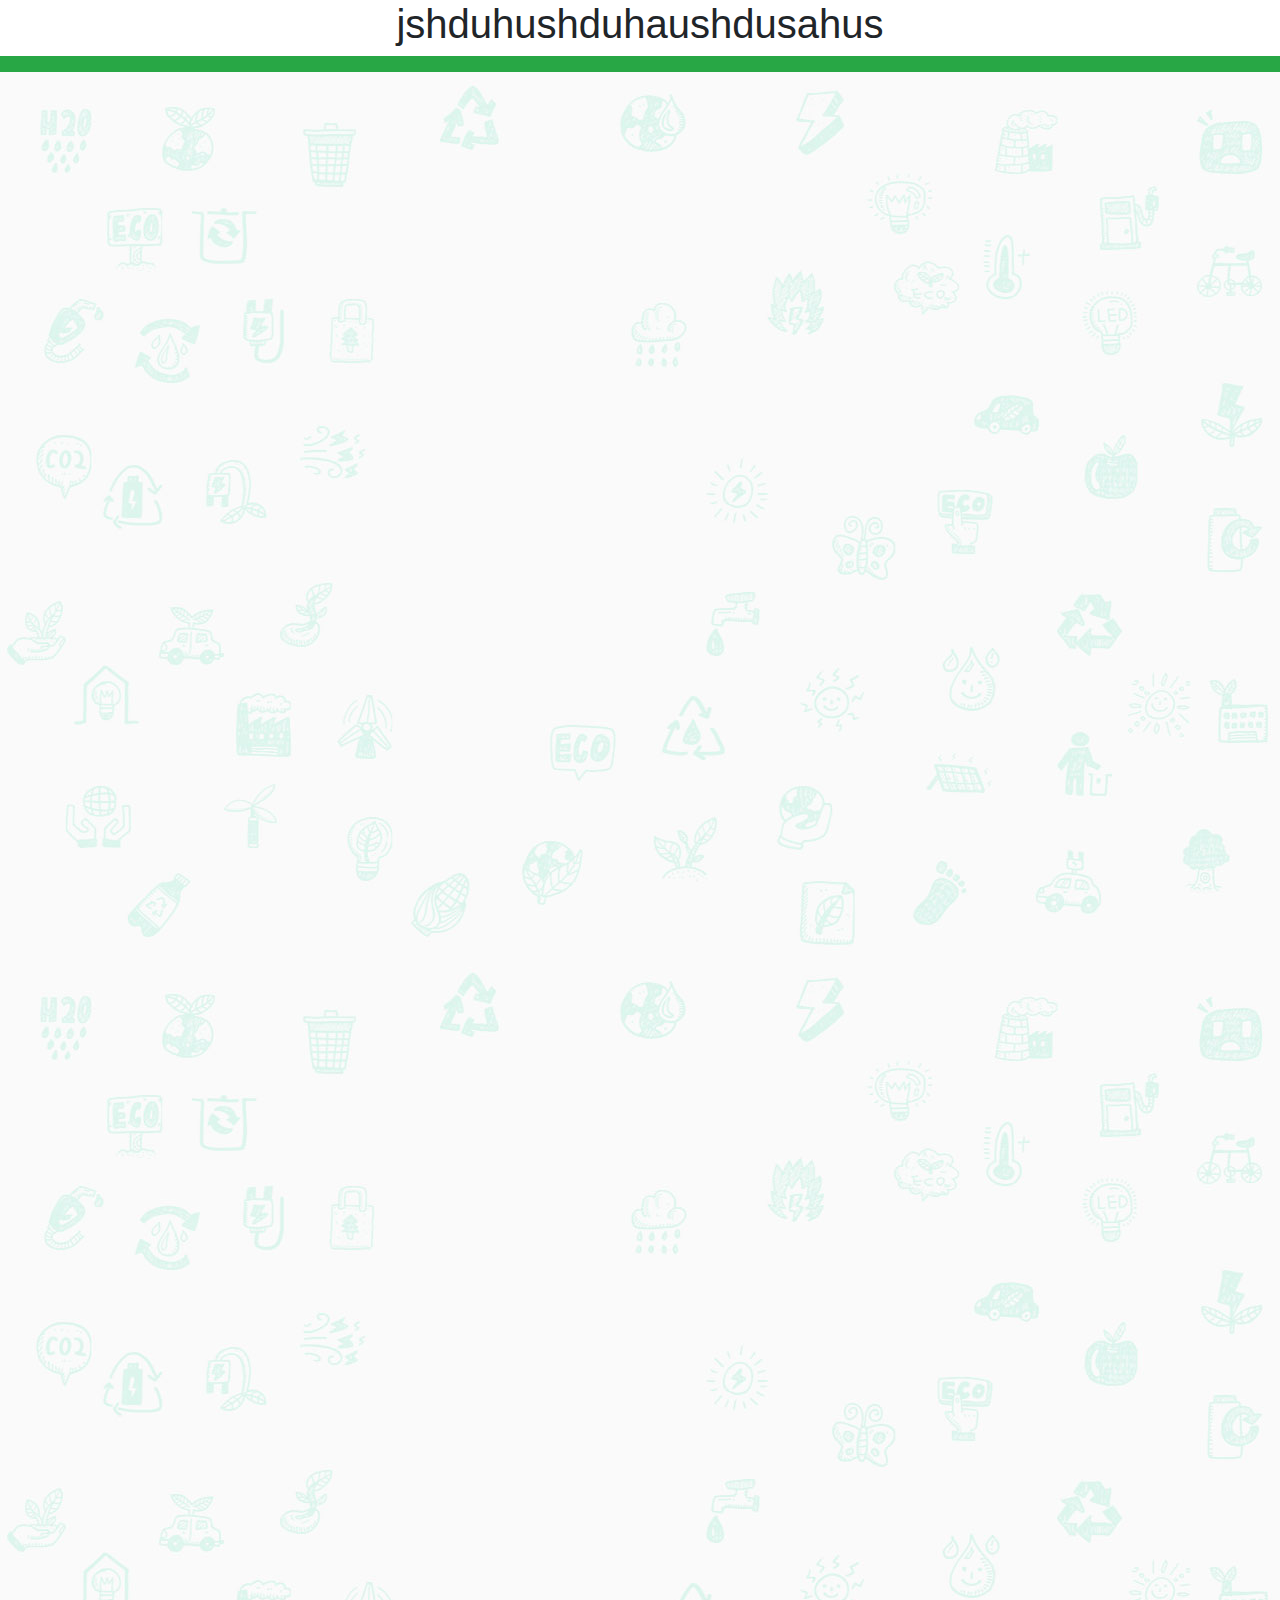
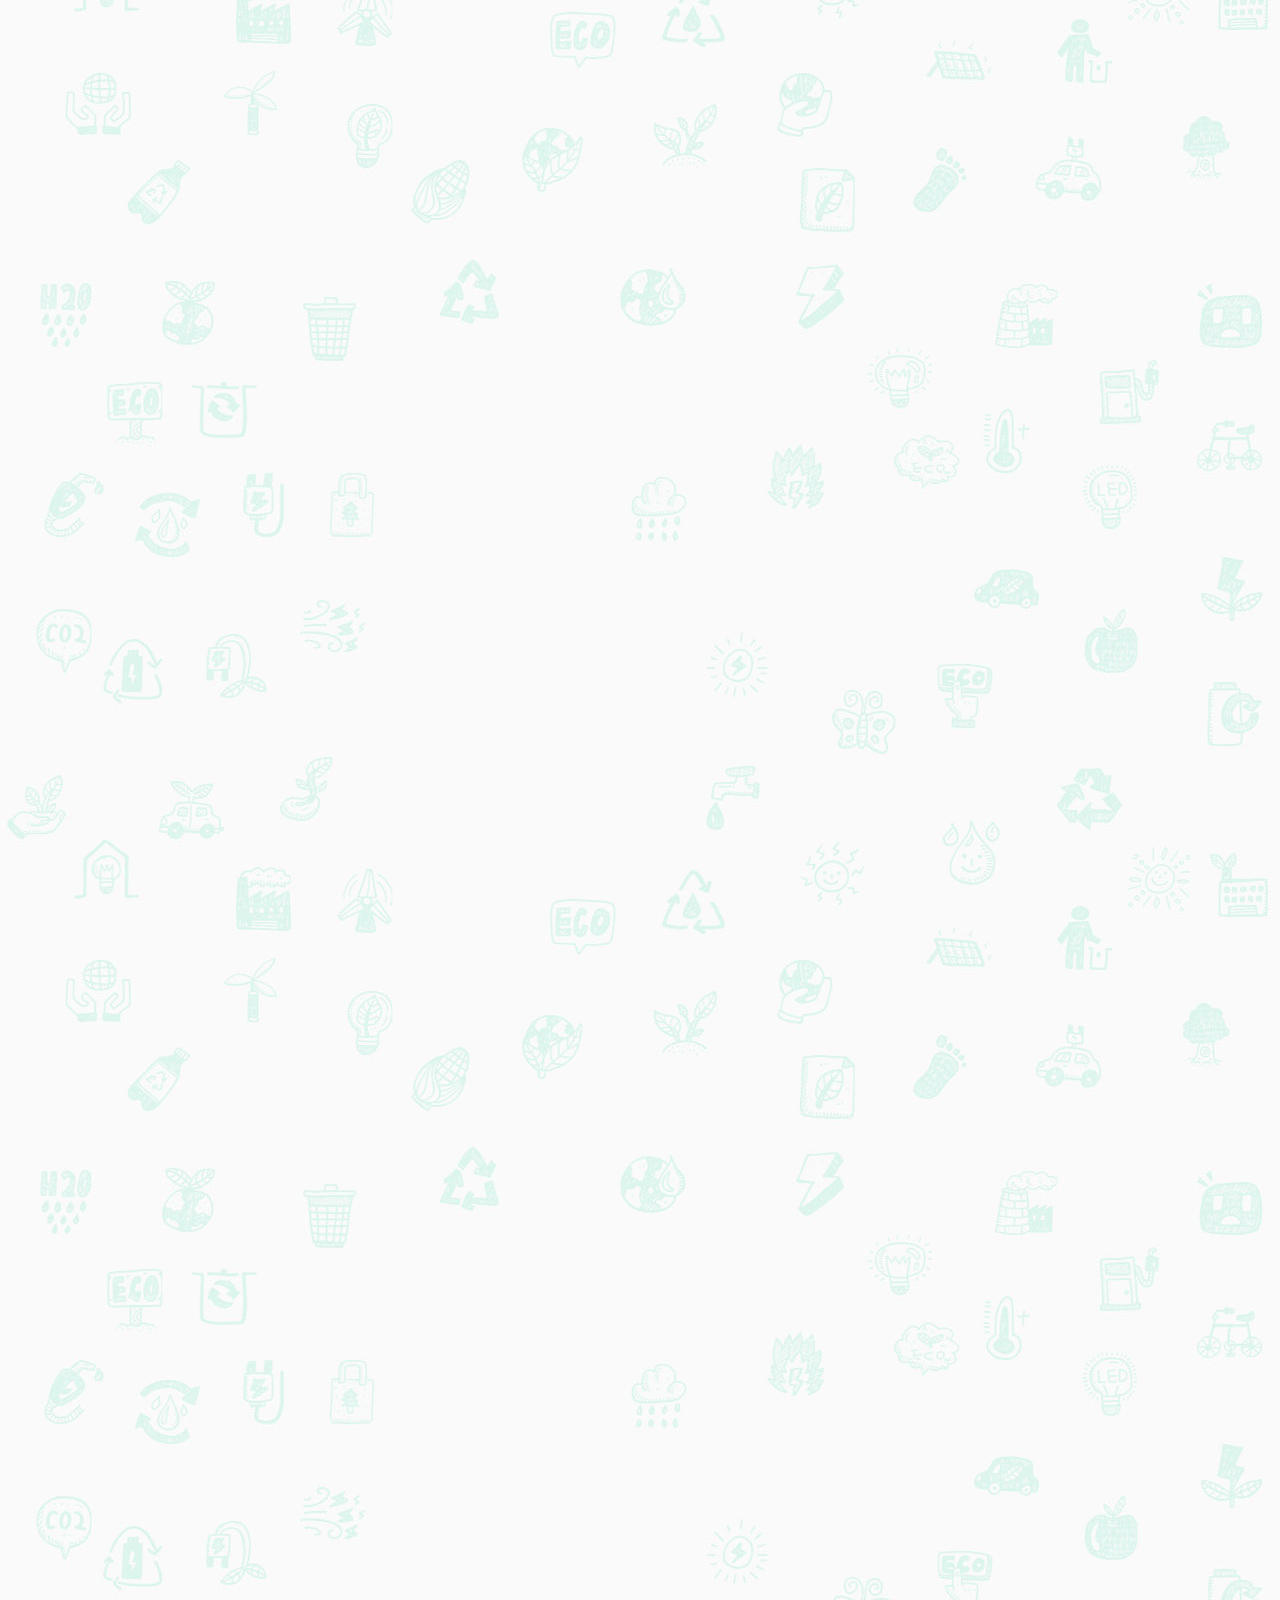
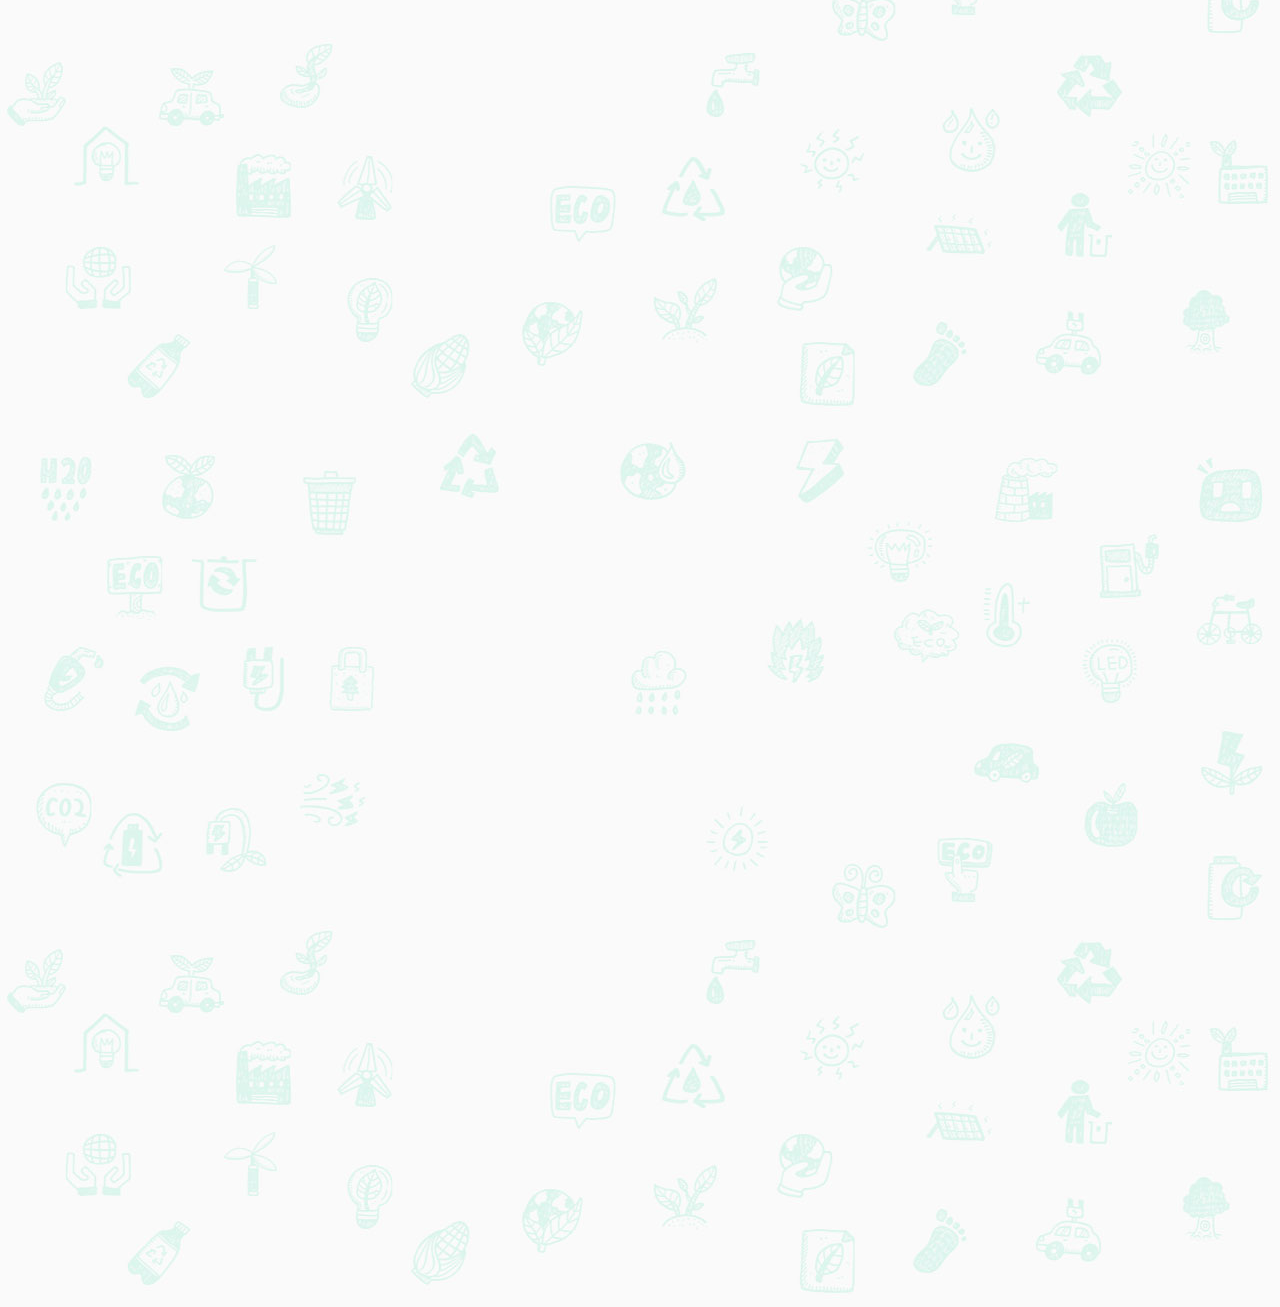
<file: static/page.html>
<!DOCTYPE html>
<html lang="en">
<head>
    <meta charset="UTF-8">
    <title>Title</title>
    <link rel="stylesheet" href="css/bootstrap.min.css">
    <script src="js/jquery-3.3.1.min.js"></script>
    <script src="js/popper.min.js"></script>
    <script src="js/bootstrap.min.js"></script>
</head>
<div>
<div class="container-fluid">
    <div class="text-center">
        <h1>jshduhushduhaushdusahus</h1>
    </div>
</div>
<div>
<nav  class="navbar navbar-expand-lg sticky-top bg-success">

</nav>
</div>
<div style="overflow: hidden">
    <img src="images/aboutbg.jpg">
</div>
<div>
    <img src="images/aboutbg.jpg">
</div>
<div>
    <img src="images/aboutbg.jpg">
</div>
<div>
    <img src="images/aboutbg.jpg">
</div>
<div>
    <img src="images/aboutbg.jpg">
</div>

</body>
</html>
</file>
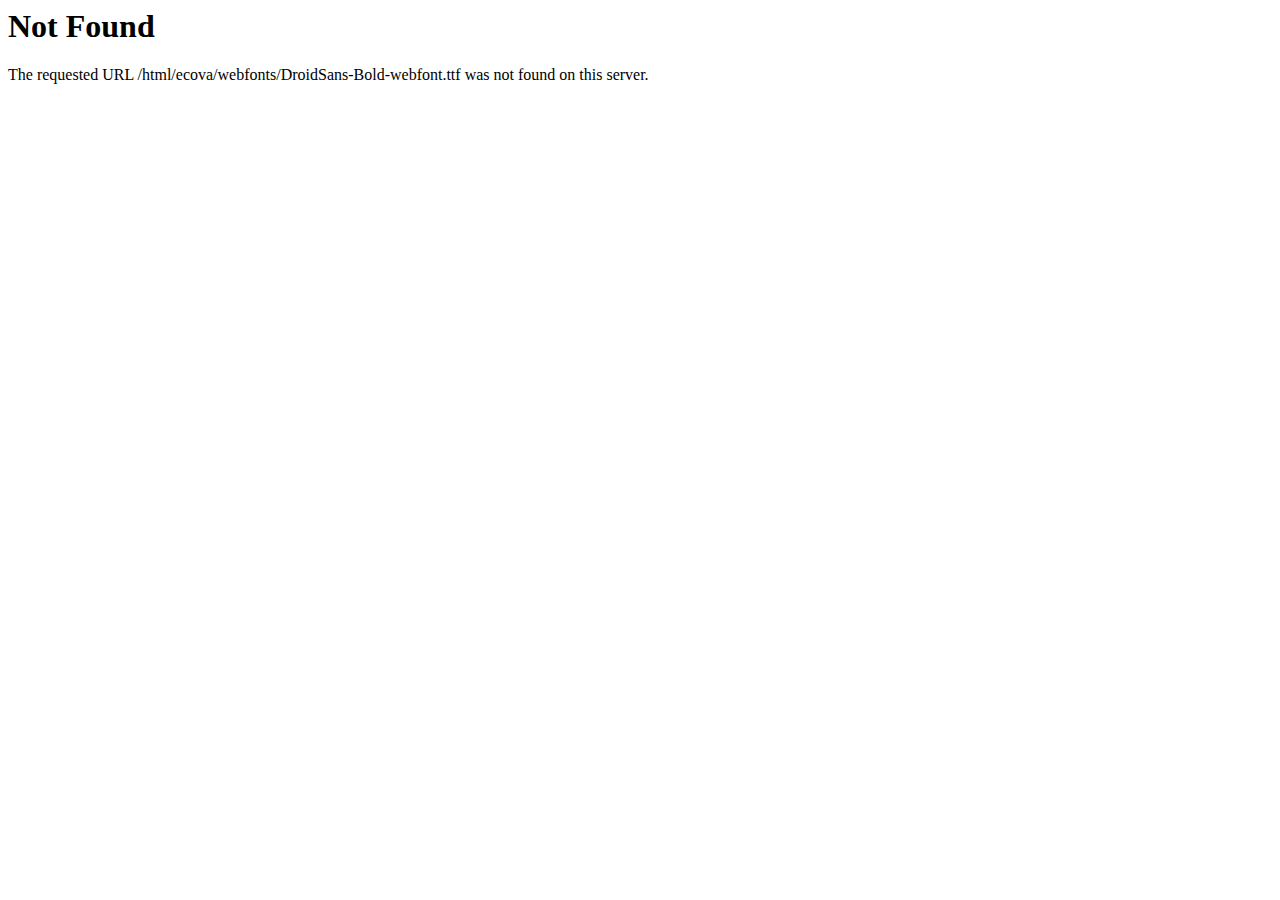
<file: static/webfonts/DroidSans-Bold-webfont-2.html>
<!DOCTYPE HTML PUBLIC "-//IETF//DTD HTML 2.0//EN">
<html><head>
<title>404 Not Found</title>
</head><body>
<h1>Not Found</h1>
<p>The requested URL /html/ecova/webfonts/DroidSans-Bold-webfont.ttf was not found on this server.</p>
</body></html>
</file>
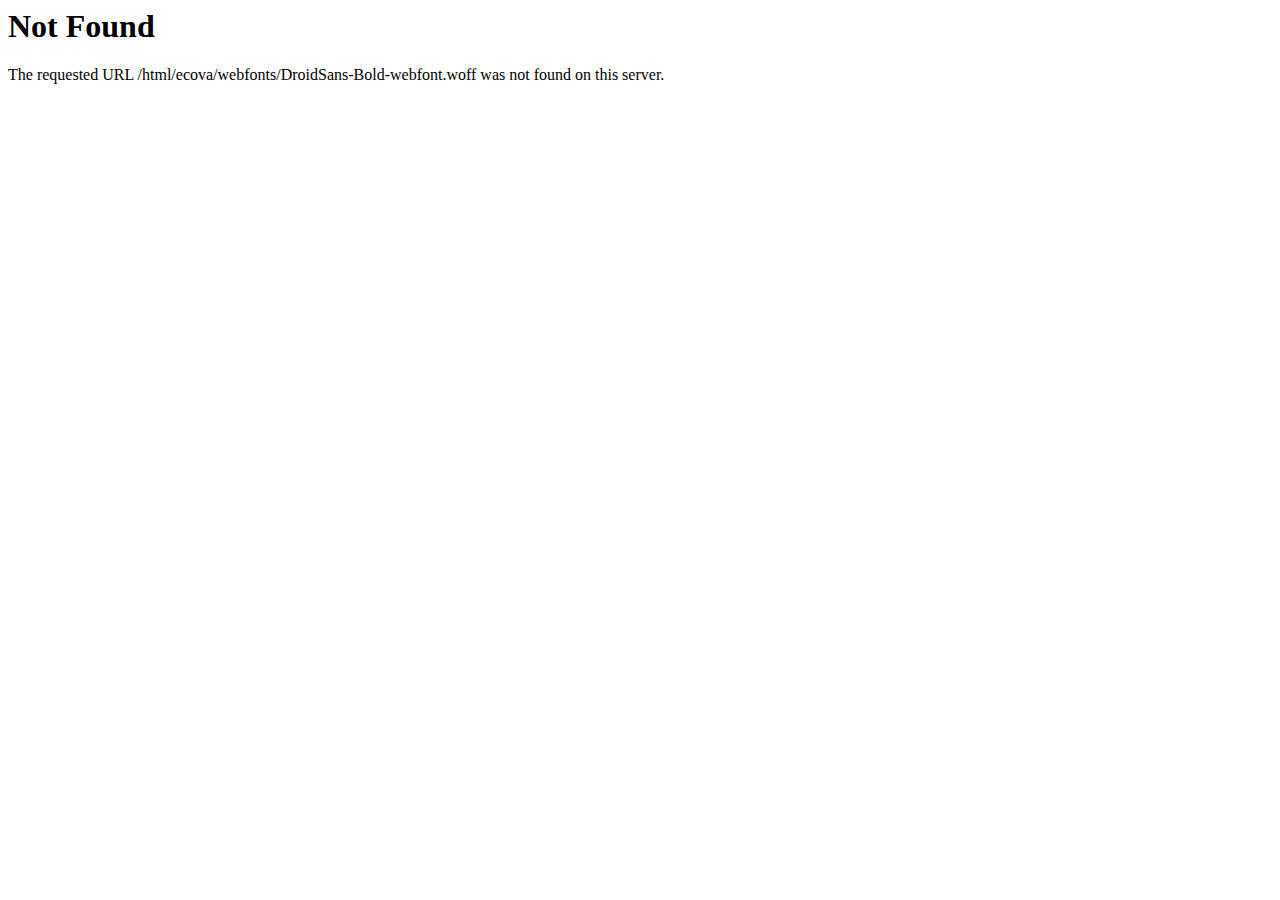
<file: static/webfonts/DroidSans-Bold-webfont.html>
<!DOCTYPE HTML PUBLIC "-//IETF//DTD HTML 2.0//EN">
<html><head>
<title>404 Not Found</title>
</head><body>
<h1>Not Found</h1>
<p>The requested URL /html/ecova/webfonts/DroidSans-Bold-webfont.woff was not found on this server.</p>
</body></html>
</file>
